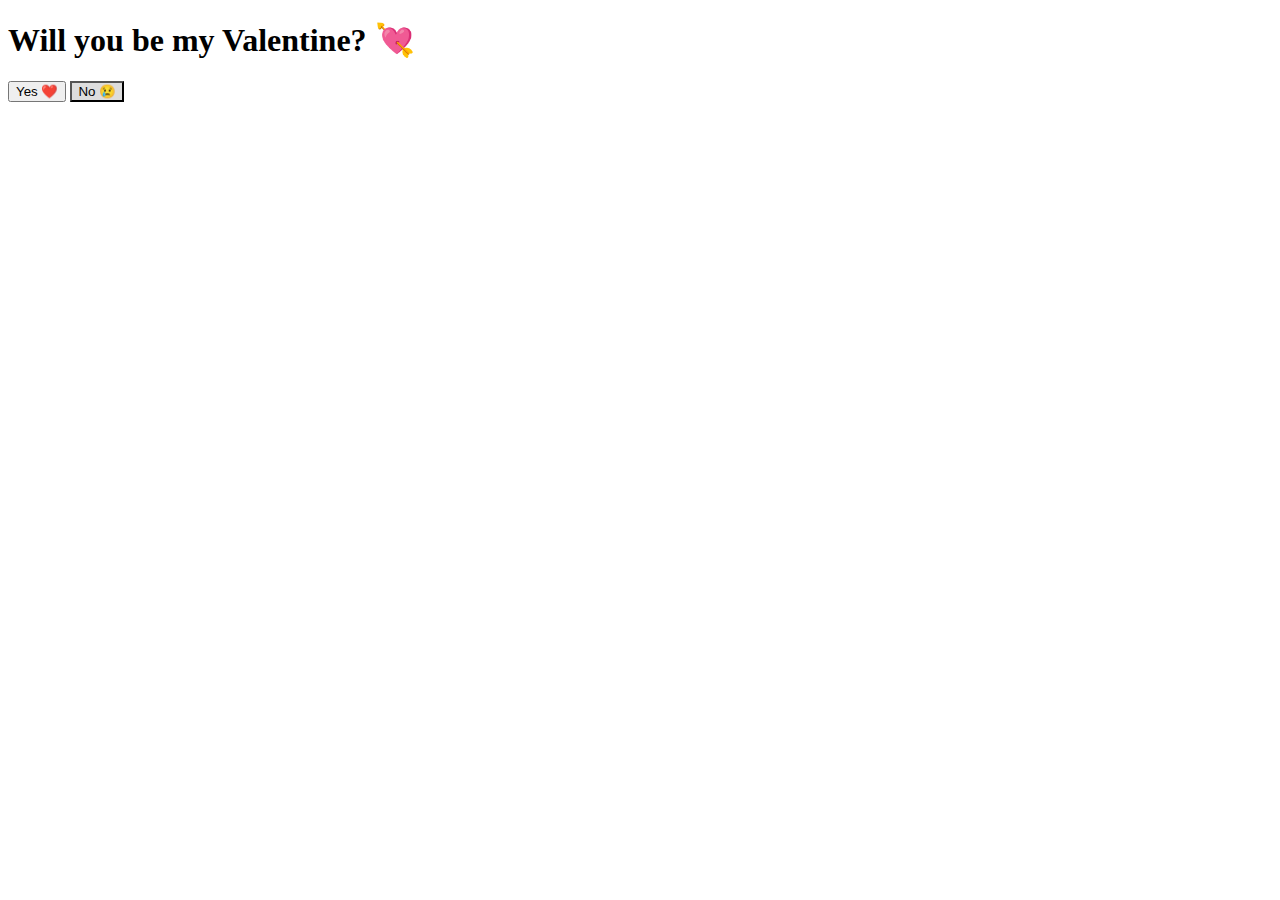
<file: index.html>
<!DOCTYPE html>
<html lang="en">
<head>
    <meta charset="UTF-8">
    <title>Be My Valentine 💖</title>
    <link rel="stylesheet" href="style.css">
</head>
<body>

    <div class="container">
        <h1>Will you be my Valentine? 💘</h1>

        <div class="buttons">
            <button id="yesBtn">Yes ❤️</button>
            <button id="noBtn">No 😢</button>
        </div>
    </div>

    <script>
        const yesBtn = document.getElementById("yesBtn");
        const noBtn = document.getElementById("noBtn");

        // Redirect to yes page
        yesBtn.addEventListener("click", function () {
            window.location.href = "yes.html";
        });

        // Make NO button run away
        noBtn.addEventListener("mouseover", function () {
            const x = Math.random() * (window.innerWidth - noBtn.offsetWidth);
            const y = Math.random() * (window.innerHeight - noBtn.offsetHeight);

            noBtn.style.position = "absolute";
            noBtn.style.left = x + "px";
            noBtn.style.top = y + "px";
        });
    </script>

</body>
</html>
</file>
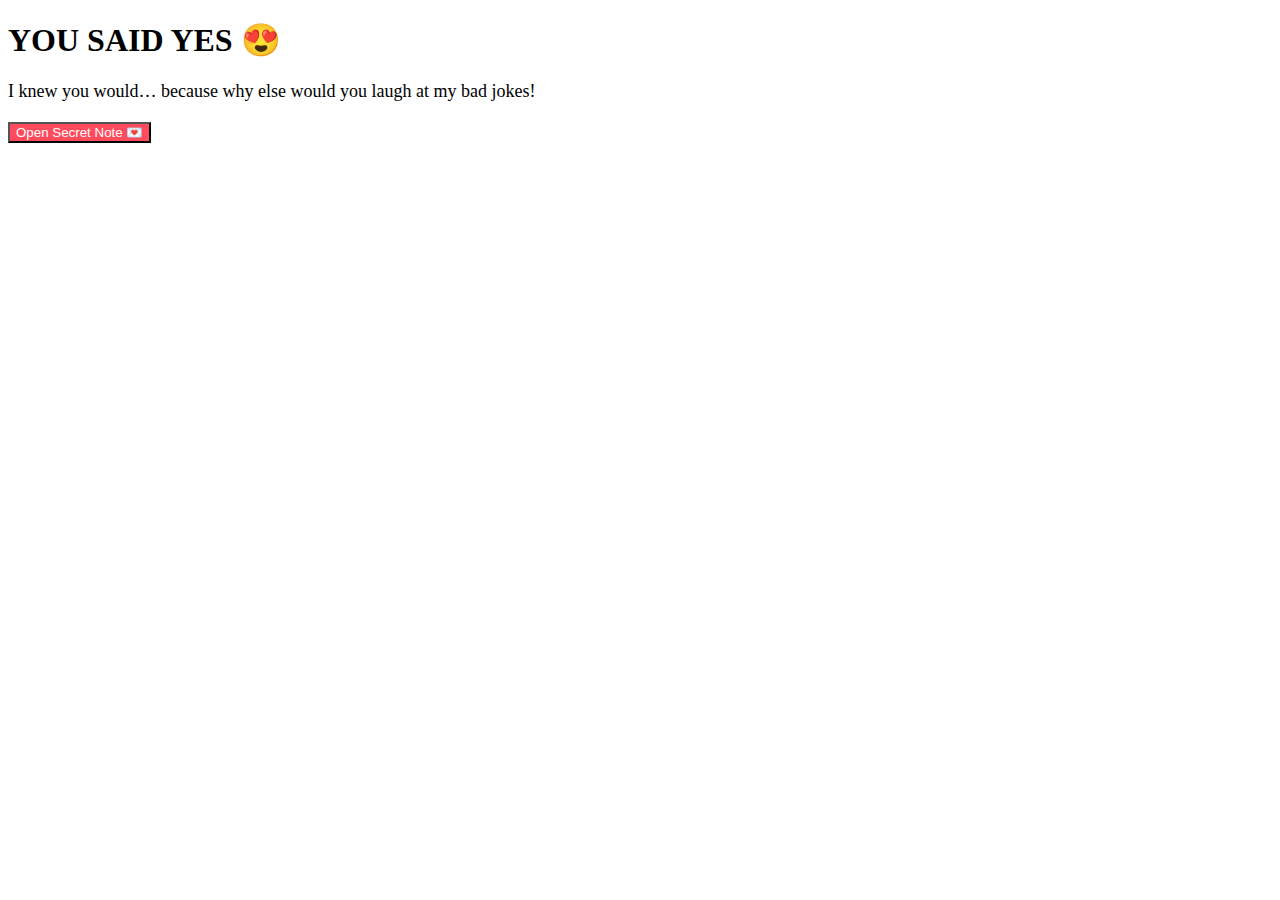
<file: yes.html>
<!DOCTYPE html>
<html lang="en">
<head>
    <meta charset="UTF-8">
    <meta name="viewport" content="width=device-width, initial-scale=1.0">
    <title>You Said Yes 💖</title>
    <link rel="stylesheet" href="style.css">
</head>
<body>

    <div class="container">
        <h1>YOU SAID YES 😍</h1>

        <p class="main-message">
            I knew you would… because why else would you laugh at my bad jokes!
        </p>

        <button id="secretBtn">Open Secret Note 💌</button>

        <div id="secretMessage" class="hidden">
            <p>
                I'm Glad I texted you and we spoke , else
                How would I know Tom Yum tastes delicious and so does sushi 
                I promise adventures, Lauhgter and endless Bad jokes.
            </p>
        </div>
    </div>

    <script>
        document.addEventListener("DOMContentLoaded", function () {
            const secretBtn = document.getElementById("secretBtn");
            const secretMessage = document.getElementById("secretMessage");

            secretBtn.addEventListener("click", function () {
                secretMessage.classList.remove("hidden");
                secretMessage.classList.add("show");
                secretBtn.style.display = "none";
            });
        });
    </script>

</body>
</html>
</file>
<file: style.css>
.main-message {
    margin-bottom: 20px;
    font-size: 18px;
}

#secretBtn {
    background-color: #ff4b5c;
    color: white;
    transition: 0.3s;
}

#secretBtn:hover {
    transform: scale(1.05);
}

.hidden {
    display: none;
    margin-top: 20px;
    font-size: 17px;
    animation: fadeIn 0.8s ease-in-out forwards;
}

.show {
    display: block;
}

@keyframes fadeIn {
    from { opacity: 0; transform: translateY(10px); }
    to { opacity: 1; transform: translateY(0); }
}


#noBtn {
    background-color: #ddd;
}
</file>
